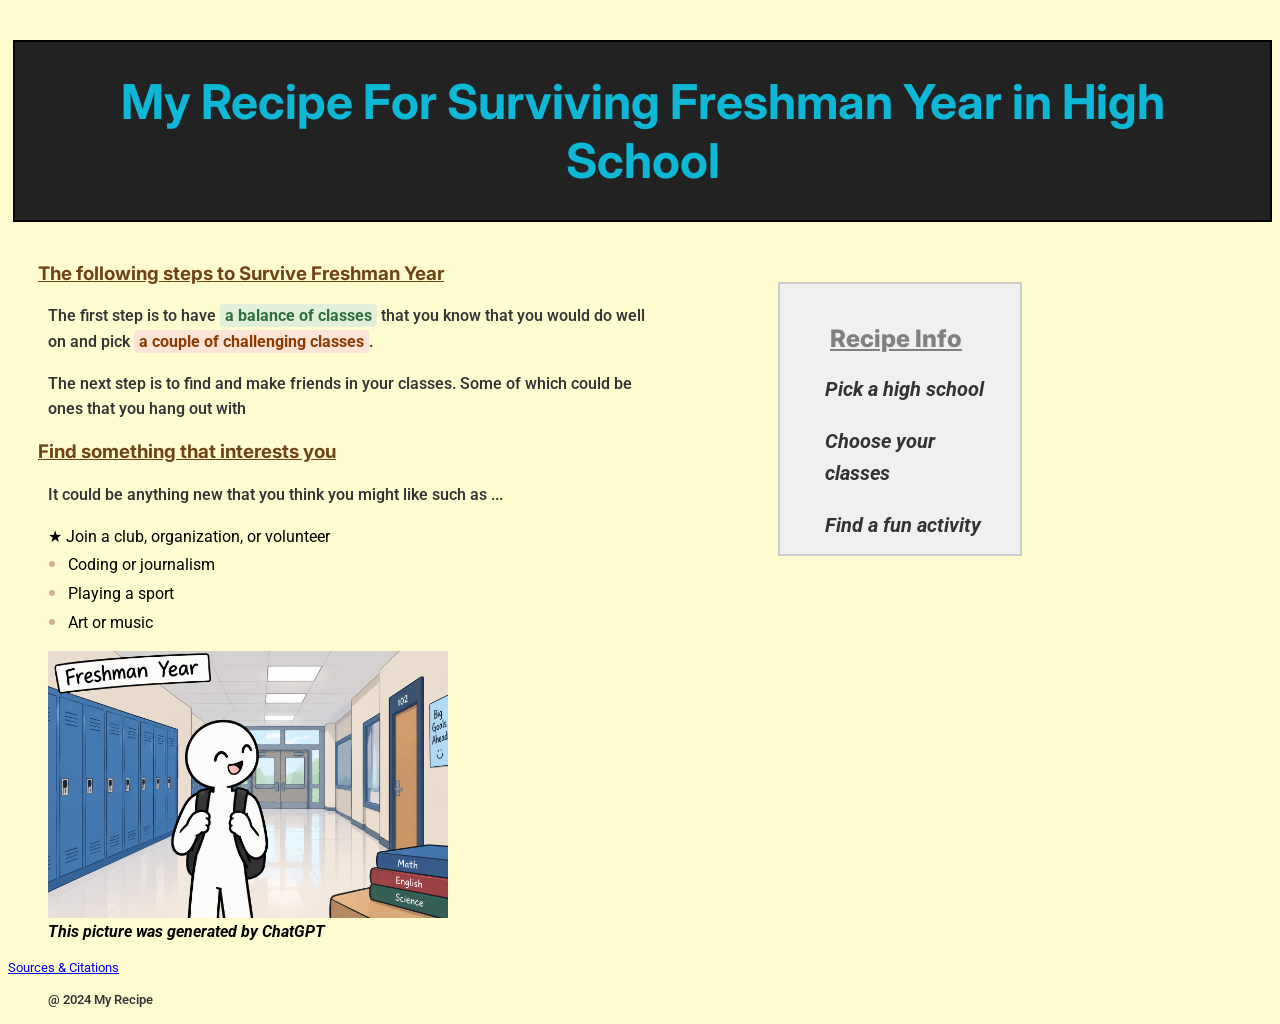
<file: index.html>
<!DOCTYPE html>
<html lang="en">
  <head>
    <meta charset="utf-8">
    <meta name="viewport" content="width=device-width, initial-scale=1">
    <meta name="description" content="My recipe.">
    <title>My Recipe</title>
    <link rel="preconnect" href="https://fonts.googleapis.com">
    <link rel="preconnect" href="https://fonts.gstatic.com" crossorigin>
    <link
      href="https://fonts.googleapis.com/css2?family=Roboto:ital,wght@0,100..900;1,100..900&display=swap"
      rel="stylesheet">
    <link rel="stylesheet" type="text/css" href="styles.css">
    <link rel="preconnect" href="https://fonts.googleapis.com">
    <link rel="preconnect" href="https://fonts.gstatic.com" crossorigin>
    <link
      href="https://fonts.googleapis.com/css2?family=Inter:ital,opsz,wght@0,14..32,100..900;1,14..32,100..900&family=Roboto:ital,wght@0,100..900;1,100..900&display=swap"
      rel="stylesheet">
  </head>
  
  <body>
     <section>
     <header>
      <h1>My Recipe For Surviving Freshman Year in High School</h1>
     </header>
    </section>
    <main>
       <div class="recipebox">
        <h2>Recipe Info</h2>
        <p>Pick a high school</p>
        <p>Choose your classes</p>
        <p>Find a fun activity</p>
      </div>
      
      <h3>The following steps to Survive Freshman Year</h3> 
      <p>The first step is to have <span class="highlight-balance">a balance of classes</span> that you
        know that you would do well on
        and pick <span class="highlight-challenge">a couple of challenging classes</span>.</p>
      <p>The next step is to find and make friends in your classes. Some of which could be ones
        that you hang out with</p>
      <h3>Find something that interests you</h3>
      <p>It could be anything new that you think you might like such as ...</p>
      <ul>
        <li class="important">Join a club, organization, or volunteer</li>
        <li>Coding or journalism</li>
        <li>Playing a sport</li>
        <li>Art or music</li>
      </ul>
      
      <figure>
        <img src="./images/AISlop2.png"
          alt="A person smiling that entered the school to start freshman year" />
        <figcaption>This picture was generated by ChatGPT</figcaption>
      </figure>
      
    </main>
    <footer>      
      <small>
        <a href="citations.html">Sources &amp; Citations</a>
        <p>@ 2024 My Recipe</p>
      </small>
    </footer>
  </body>
</html>
</file>
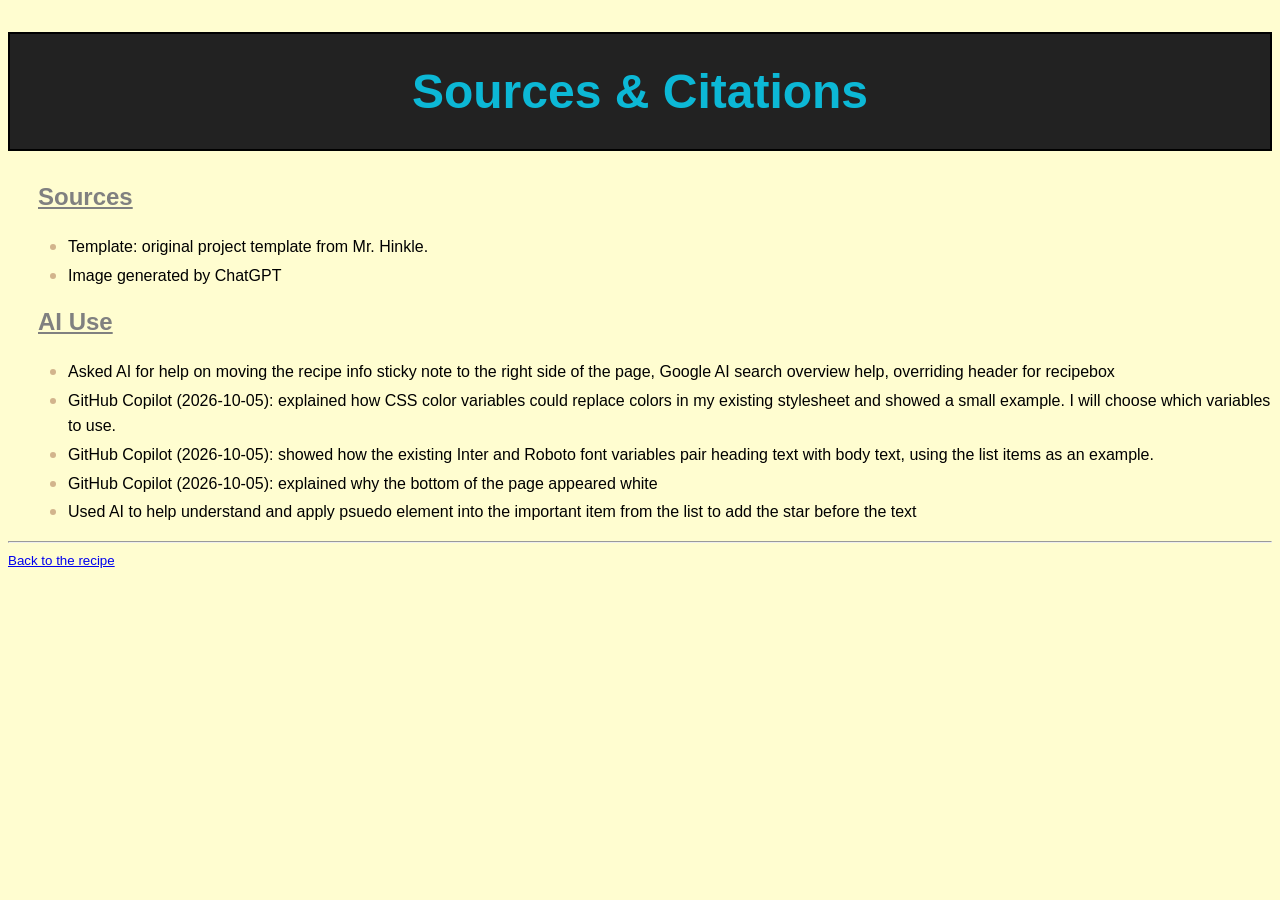
<file: citations.html>
<!DOCTYPE html>
<html lang="en">
  <head>
    <meta charset="utf-8">
    <meta name="viewport" content="width=device-width, initial-scale=1">
    <title>Sources &amp; Citations</title>
    <!-- This page uses the same stylesheet as your recipe,
     so it will match your design automatically. -->
    <link rel="stylesheet" type="text/css" href="styles.css">
  </head>
  <body>
    <h1>Sources &amp; Citations</h1>

    <h2>Sources</h2>
    <ul>
      <li>Template: original project template from Mr. Hinkle.</li>
      <li>Image generated by ChatGPT</li>
      <!-- List any other sources you used as you worked on
       the project, including images, fonts, and recipes or
       ideas you borrowed. -->
    </ul>

    <h2>AI Use</h2>
    <ul>
      <li>Asked AI for help on moving the recipe info sticky note to the right side of the page,
        Google AI search overview help, overriding header for recipebox
      </li>
      <li>GitHub Copilot (2026-10-05): explained how CSS color variables could replace colors in my existing stylesheet and showed a small example. I will choose which variables to use.</li>
      <li>GitHub Copilot (2026-10-05): showed how the existing Inter and Roboto font variables pair heading text with body text, using the list items as an example.</li>
      <li>GitHub Copilot (2026-10-05): explained why the bottom of the page appeared white</li>
      <li>Used AI to help understand and apply psuedo element into the important item from the list to add the star before the text</li>
      <!-- If you used AI, replace the line above and describe
       what you used it for, e.g.
       "Brainstormed ingredient ideas with ChatGPT." -->
    </ul>

    <footer>
      <hr>
      <small>
        <a href="index.html">Back to the recipe</a>
      </small>
    </footer>
  </body>
</html>
</file>
<file: styles.css>
/* Your styles go here! */

:root {
  --background-color: rgb(255, 253, 208);
  --font-family: "Inter", sans-serif;
  --font-family2: "Roboto", sans-serif;
}
header {
  margin-left: 5px;
}

h1 {
  /* Demo style -- remove me and write your own */
  font-size: 48px;
  color: #0cb8d6;
  background-color: #222222;
  border: 2px solid black;
  padding: 30px;
  text-align: center;
  font-family: var(--font-family);
}

main {
  color: black;
  background-color: rgb(255,253,208)
}
/* Header is Orange and has elements to change aesthetically */
h3 {
  color: #704214;
  text-decoration: underline;
  padding-left: 30px;
  font-family: var(--font-family);
}

h2 {
  color: grey;
  text-decoration: underline;
  font-weight: 800;
  padding-left: 30px;
  font-family: var(--font-family);
}

/* Bullet points has a left margin for spacing */
li {
  margin-left: 20px;
}

/* Set background color to cream color */
body {
  background-color: var(--background-color);
  font-family: var(--font-family2);
}

p {
  color: #333333;
  font-weight: 540;
  padding-left: 40px;
  font-family: var(--font-family2);
  max-width: 600px;
  line-height: 1.6;
}

.recipebox {
  background-color: #f0f0f0;
  border: 2px solid #ccc;
  padding: 20px;
  margin-right: 250px;
  margin-top: 20px;
  width: 200px;
  height: 230px;
  text-align: left;
  /* AI-generated code starts here */
  /* Student prompt: "Move the recipe info sticky note to the right side of the page." */
  float: right; /* Float moves the note to the right side of the content. */
}
/* Student prompt: "How do I override h3 specifically for recipebox?" */
.recipebox h3 {
  text-transform: uppercase;
  letter-spacing: 1.5px;
  padding-left: 0;
  text-align: center;
  font-family: var(--font-family);
  color: #222222;
}
/* AI-generated code ends here */

.recipebox p {
  font-style: italic;
  font-weight: bold;
  font-size: 20px;
  padding-left: 25px;
}


img {
  width: 400px;
}

figcaption {
  font-weight: 700;
  font-family: var(--font-family2);
  text-align: left;
  font-style: italic;
}

li {
  line-height: 1.6;
  font-family: var(--font-family2);
}

/* Add marker to list */
ul li::marker {
  color: tan;
  font-size: 1.2em;
}
/* Use psuedo-element to ::before to add custom marker for important item*/
li.important {
  /* AI generated code starts here */
  list-style:none;
  margin-left: 0px
}
li.important::before {
  /* AI generated code ends here */
  content: "★ ";
}

/* AI generated code starts here */
.highlight-balance {
  background-color: #e2f0d9;
  color: #2e6f40;
  font-weight: bold;
  padding: 2px 5px;
  border-radius: 4px;
}

.highlight-challenge {
  background-color: #fce4d6;
  color: #8b3a00;
  font-weight: bold;
  padding: 2px 5px;
  border-radius: 4px;
}
/* AI Generated code ends here /*
</file>
